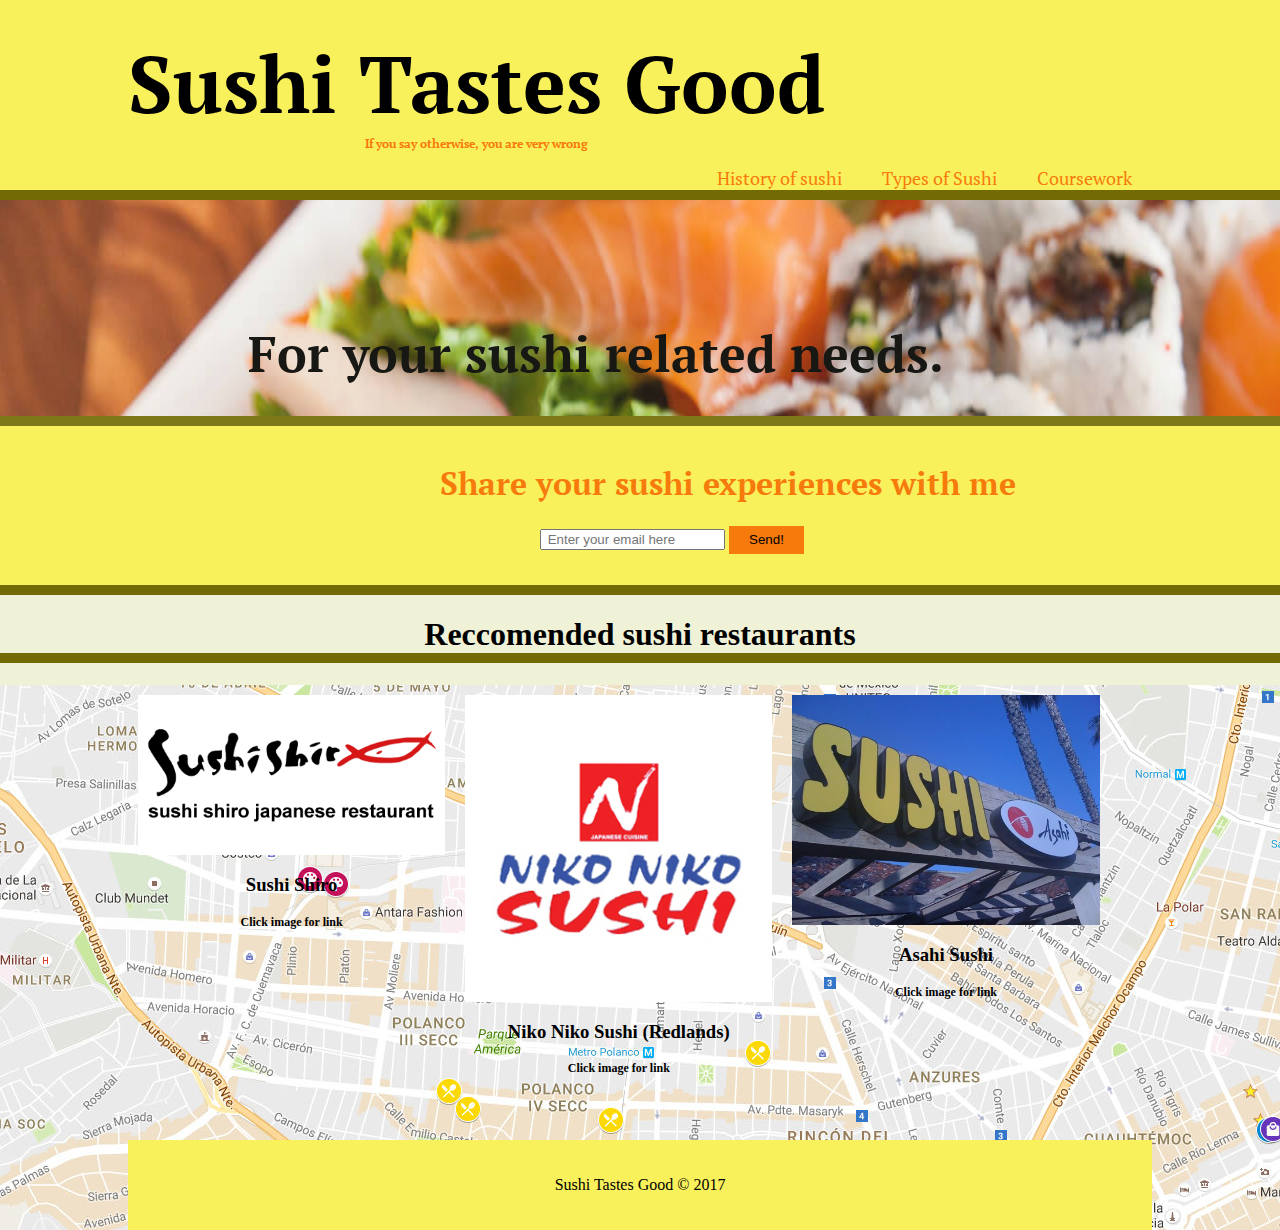
<file: index.html>
<html>
    <head>
            <meta charset= "utf-8">
            <meta name="viewport" content="width=device-width">
            <meta name="description" content=" Just some cool things about sushi">
            <meta name="keywords" content="sushi, Sushitastsesgood, goodsushi, fishnrice, Mmmsushi">
            <meta name="author" content="Jacob Hutabarat">
            <title> Sushi is good </title>
           <link rel="stylesheet" type="text/css" href="styler.css">
           <link rel="shortcut icon" href="favicon.ico">

     </head>
     <body>
     
         <header>
             <div class="container">
                 <div id="branding">
                     <h1 id="heading"></h1>
                    <h7><span class="highlight"><span class="smoltxt">If you say otherwise, you are very wrong</span></span></h7>
                     
                 </div>
                 <script src="script.js"></script>
                 <nav>
                     <ul id="menu">
                         <li><a href="History of sushi.html"> History of sushi</a></li>
                         <li><a href="Typesofsushi.html">Types of Sushi</a></li>
                         <li><a href="Page3.html">Coursework</a></li>
                     </ul>
                </nav>
            </div>    
        </header> 
        <section id="showcase">
            <div class="container">
                <h1 id="h2"> For your sushi related needs.</h1>
                </div>
        </section>
        
        <section id="newsletter">
            <div class="container">
                <h1> Share your sushi experiences with me </h1>
                <form>
                    <input type="email" placeholder=" Enter your email here">
                    <button type="submit" class="button_1">Send!</button>
                </form>
            </div>
        </section>
        
        <h1 id="rec"> Reccomended sushi restaurants</h1>
        
        <section id="boxes">
            <div class="container">
                <div class="box">
                <a href="https://www.yelp.com/biz/sushi-shiro-upland"><img src="sushishiro.png"></a>
                    <h3> Sushi Shiro<h3>
                    <p class="smaltxt">Click image for link</p>
                </div>
                
                <div class="box">
                <a href="https://nikotogo.com/"><img src="inkoninko.png"></a>
                    <h3> Niko Niko Sushi (Redlands)<h3>
                    <p class="smaltxt">Click image for link</p>
                </div>
                
                <div class="box">
                <a href="http://www.asahisushigh.com/"><img src="asahi.jpg"></a>
                    <h3> Asahi Sushi<h3>
                    <p class="smaltxt">Click image for link</p>
                </div>
                


<footer>
<p>Sushi Tastes Good &copy; 2017</p>
</footer>
               
    </body> 
</html>
</file>
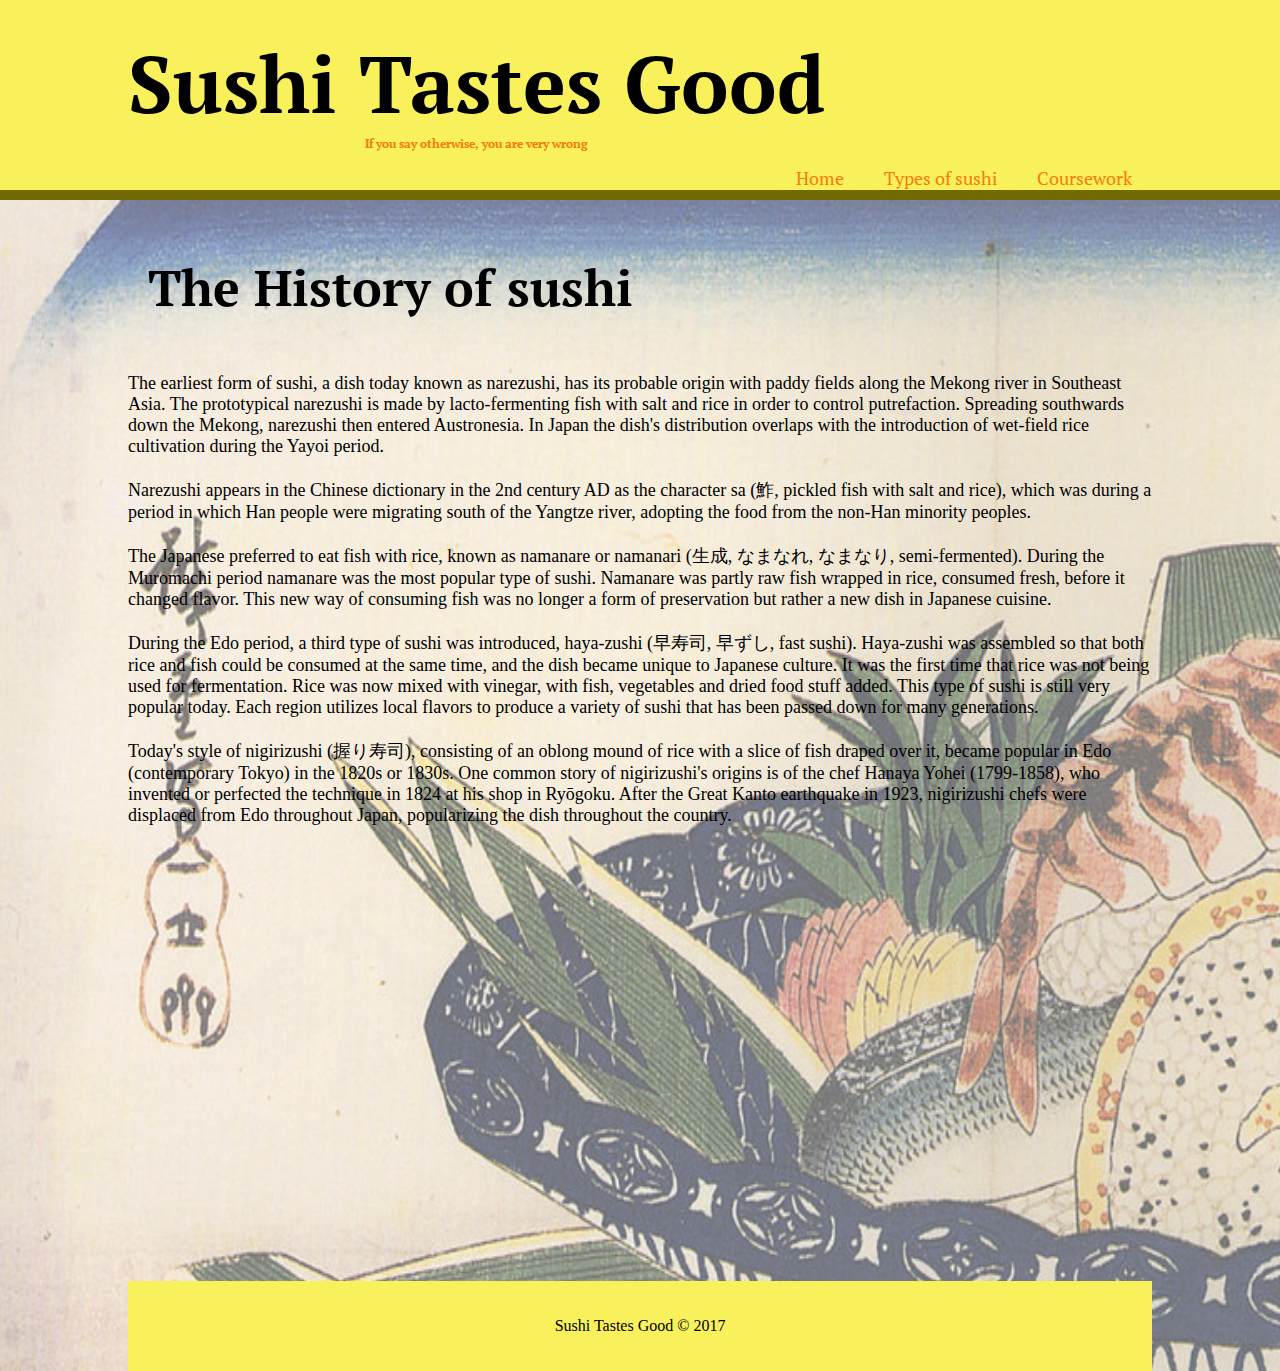
<file: History of sushi.html>
<html>
    <head>
              <meta charset= "utf-8">
            <meta name="viewport" content="width=device-width">
            <meta name="description" content=" Just some cool things about sushi">
            <meta name="keywords" content="sushi, Sushitastsesgood, goodsushi, fishnrice, Mmmsushi">
            <meta name="author" content="Jacob Hutabarat">
            <title> Sushi is good </title>
           <link rel="stylesheet" type="text/css" href="styler.css">
           <link rel="shortcut icon" href="favicon.ico">
     </head>
     <body>
     <section id="showcase2">
         <header>
             <div class="container">
                 <div id="branding">
                      <h1 id="heading"></h1>
                    <h7><span class="highlight"><span class="smoltxt">If you say otherwise, you are very wrong</span></span></h7>
                 </div>
                 <script src="script.js"></script>
                 <nav>
                     <ul id="menu">
                         <li><a href="index.html"> Home</a></li>
                         <li><a href="Typesofsushi.html">Types of sushi</a></li>
                         <li><a href="Page3.html">Coursework</a></li>
                     </ul>
                </nav>
            </div>    
        </header> 
        <section id="History of Sushi">
            <div class="container">
                <h1 id="h2"> The History of sushi</h1>
                <p id="EH">
                The earliest form of sushi, a dish today known as narezushi, has its probable origin with paddy fields along the Mekong river in Southeast Asia. The prototypical narezushi is made by lacto-fermenting fish with salt and rice in order to control putrefaction. Spreading southwards down the Mekong, narezushi then entered Austronesia. In Japan the dish's distribution overlaps with the introduction of wet-field rice cultivation during the Yayoi period.
                <br>
                <br>
                Narezushi appears in the Chinese dictionary in the 2nd century AD as the character sa (鮓, pickled fish with salt and rice), which was during a period in which Han people were migrating south of the Yangtze river, adopting the food from the non-Han minority peoples.
                <br>
                <br>
                The Japanese preferred to eat fish with rice, known as namanare or namanari (生成, なまなれ, なまなり, semi-fermented). During the Muromachi period namanare was the most popular type of sushi. Namanare was partly raw fish wrapped in rice, consumed fresh, before it changed flavor. This new way of consuming fish was no longer a form of preservation but rather a new dish in Japanese cuisine.
                <br>
                <br>
                During the Edo period, a third type of sushi was introduced, haya-zushi (早寿司, 早ずし, fast sushi). Haya-zushi was assembled so that both rice and fish could be consumed at the same time, and the dish became unique to Japanese culture. It was the first time that rice was not being used for fermentation. Rice was now mixed with vinegar, with fish, vegetables and dried food stuff added. This type of sushi is still very popular today. Each region utilizes local flavors to produce a variety of sushi that has been passed down for many generations.
                <br>
                <br>
                Today's style of nigirizushi (握り寿司), consisting of an oblong mound of rice with a slice of fish draped over it, became popular in Edo (contemporary Tokyo) in the 1820s or 1830s. One common story of nigirizushi's origins is of the chef Hanaya Yohei (1799-1858), who invented or perfected the technique in 1824 at his shop in Ryōgoku. After the Great Kanto earthquake in 1923, nigirizushi chefs were displaced from Edo throughout Japan, popularizing the dish throughout the country.
                </p>                
            
            
            
<footer>
<p>Sushi Tastes Good &copy; 2017</p>
</footer>            
            
                
    </body> 
</html>
</file>
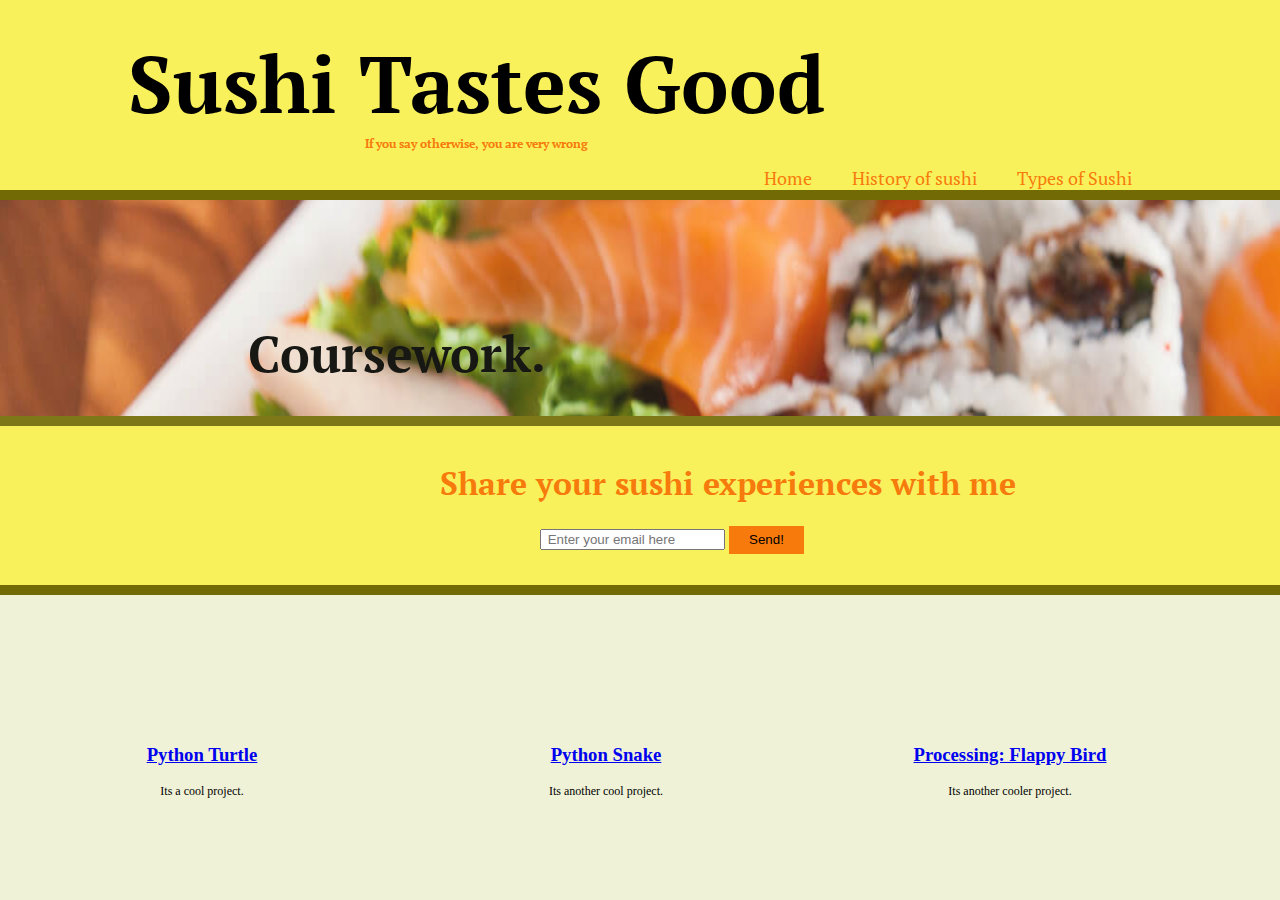
<file: Page3.html>
<html>
    <head>
            <meta charset= "utf-8">
            <meta name="viewport" content="width=device-width">
            <meta name="description" content=" Just some cool things about sushi">
            <meta name="keywords" content="sushi, Sushitastsesgood, goodsushi, fishnrice, Mmmsushi">
            <meta name="author" content="Jacob Hutabarat">
            <title> Sushi is good </title>
           <link rel="stylesheet" type="text/css" href="styler.css">
           <link rel="shortcut icon" href="favicon.ico">

     </head>
     <body>
         <header>
             <div class="container">
                 <div id="branding">
                     <h1 id="heading"></h1>
                    <h7><span class="highlight"><span class="smoltxt">If you say otherwise, you are very wrong</span></span></h7>
                 </div>
                 <script src="script.js"></script>
                 <nav>
                     <ul id="menu">
                         <li><a href="index.html">Home</a></li>
                         <li><a href="History of sushi.html"> History of sushi</a></li>
                         <li><a href="Typesofsushi.html">Types of Sushi</a></li>
                         
                     </ul>
                </nav>
            </div>    
        </header> 
        <section id="showcase">
            <div class="container">
                <h1 id="h2"> Coursework.</h1>
                
                </div>
        </section>
        
        <section id="newsletter">
            <div class="container">
                <h1> Share your sushi experiences with me </h1>
                <form>
                    <input type="email" placeholder=" Enter your email here">
                    <button type="submit" class="button_1">Send!</button>
                </form>
            </div>
        </section>
        
        <section id="boxes">
           <div class="coob">
                <a href="Part4.py"><h3> Python Turtle</h3></a>
                    
                    <p class="smaltxt">Its a cool project.</p>
                </div>
                
                <div class="coob">
                <a href="snake finished.py"><h3> Python Snake</h3></a>
                    
                    <p class="smaltxt">Its another cool project.</p>
                </div>
                 <div class="coob">
                <a href="thoebird.html"><h3> Processing: Flappy Bird</h3></a>
                    
                    <p class="smaltxt">Its another cooler project.</p>
                </div>




    </body> 
</html>
</file>
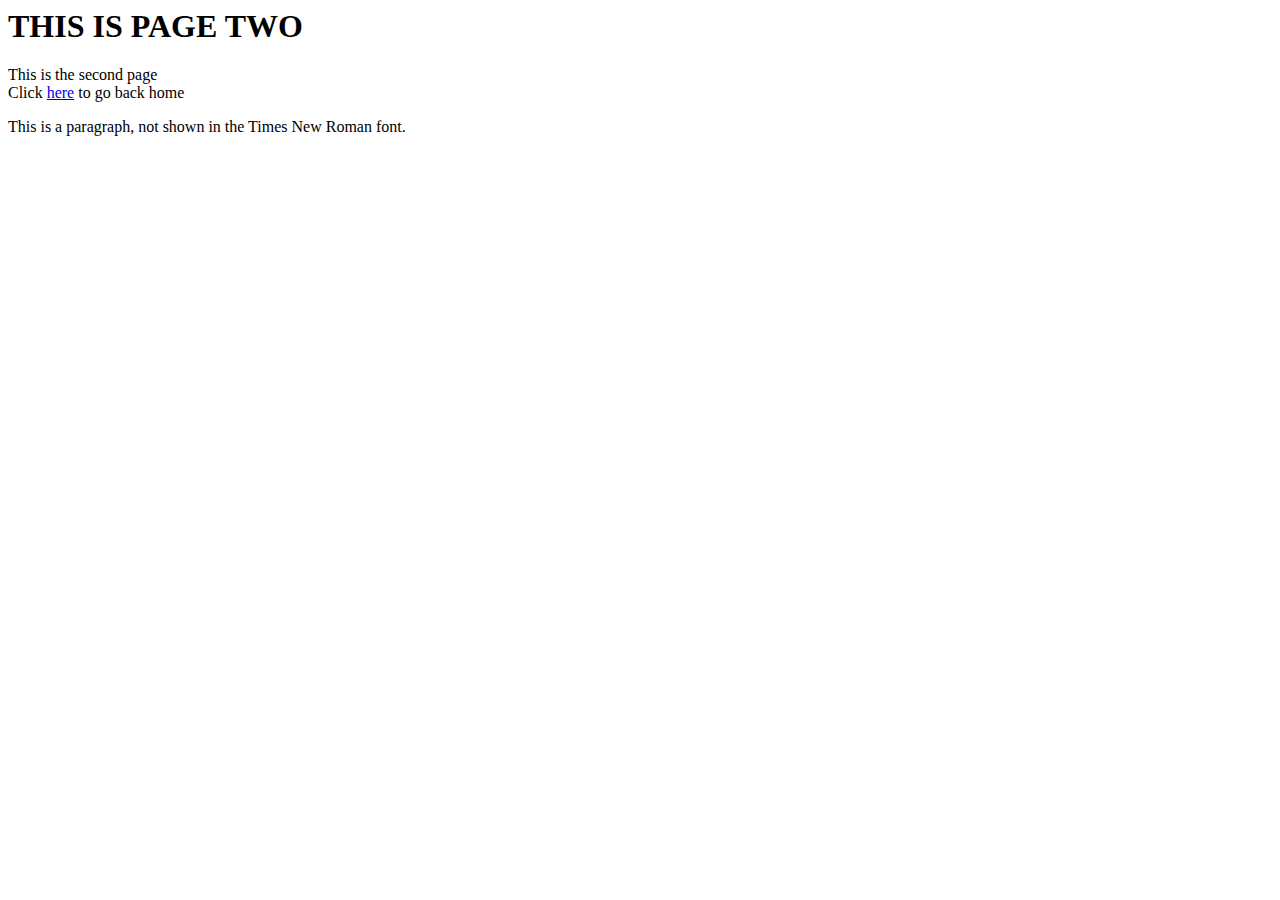
<file: second_page.html>
<html>
<head>
<style>
.courier {
    font-family: Courier;
}
</style>
<h1> THIS IS PAGE TWO </h1>
</head>
<body>
This is the second page
</br>
Click <a href="index.html"> here</a> to go back home

<p class="serif">This is a paragraph, not shown in the Times New Roman font.</p>





</body>










<html>
</file>
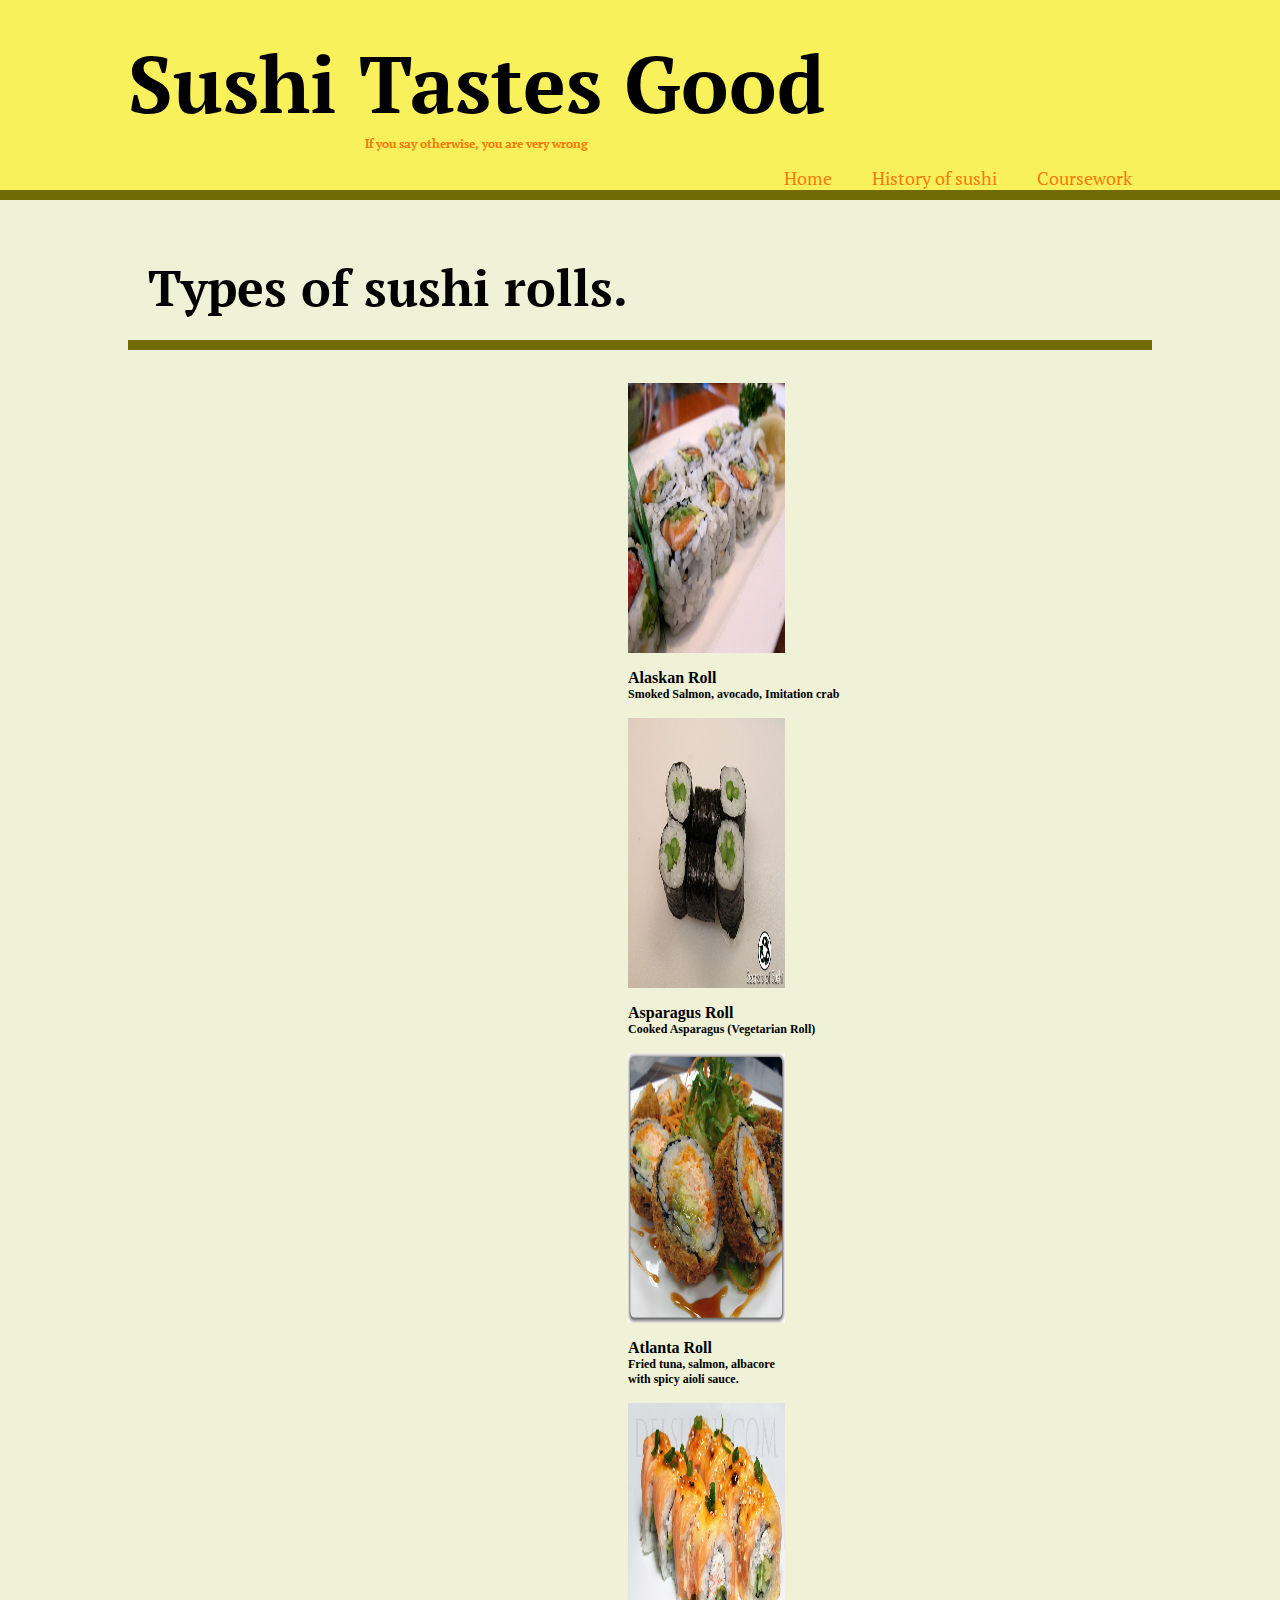
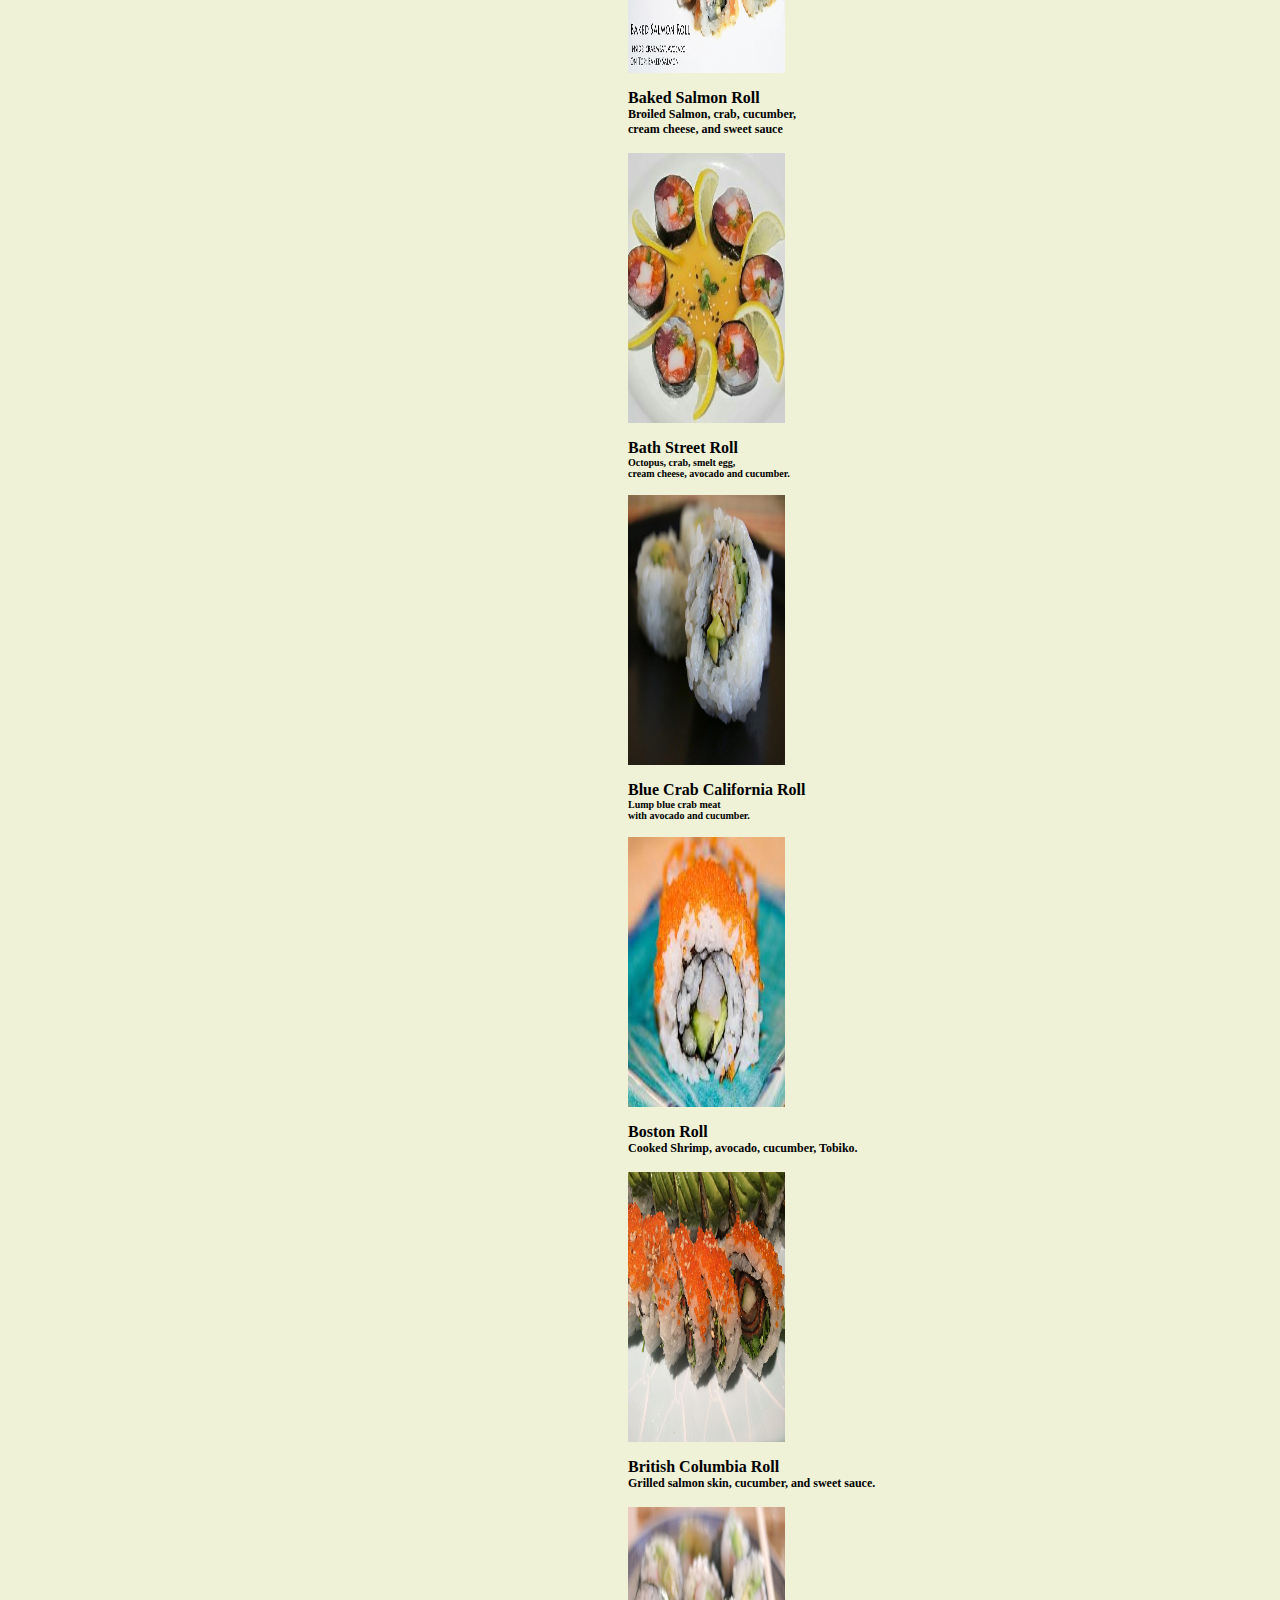
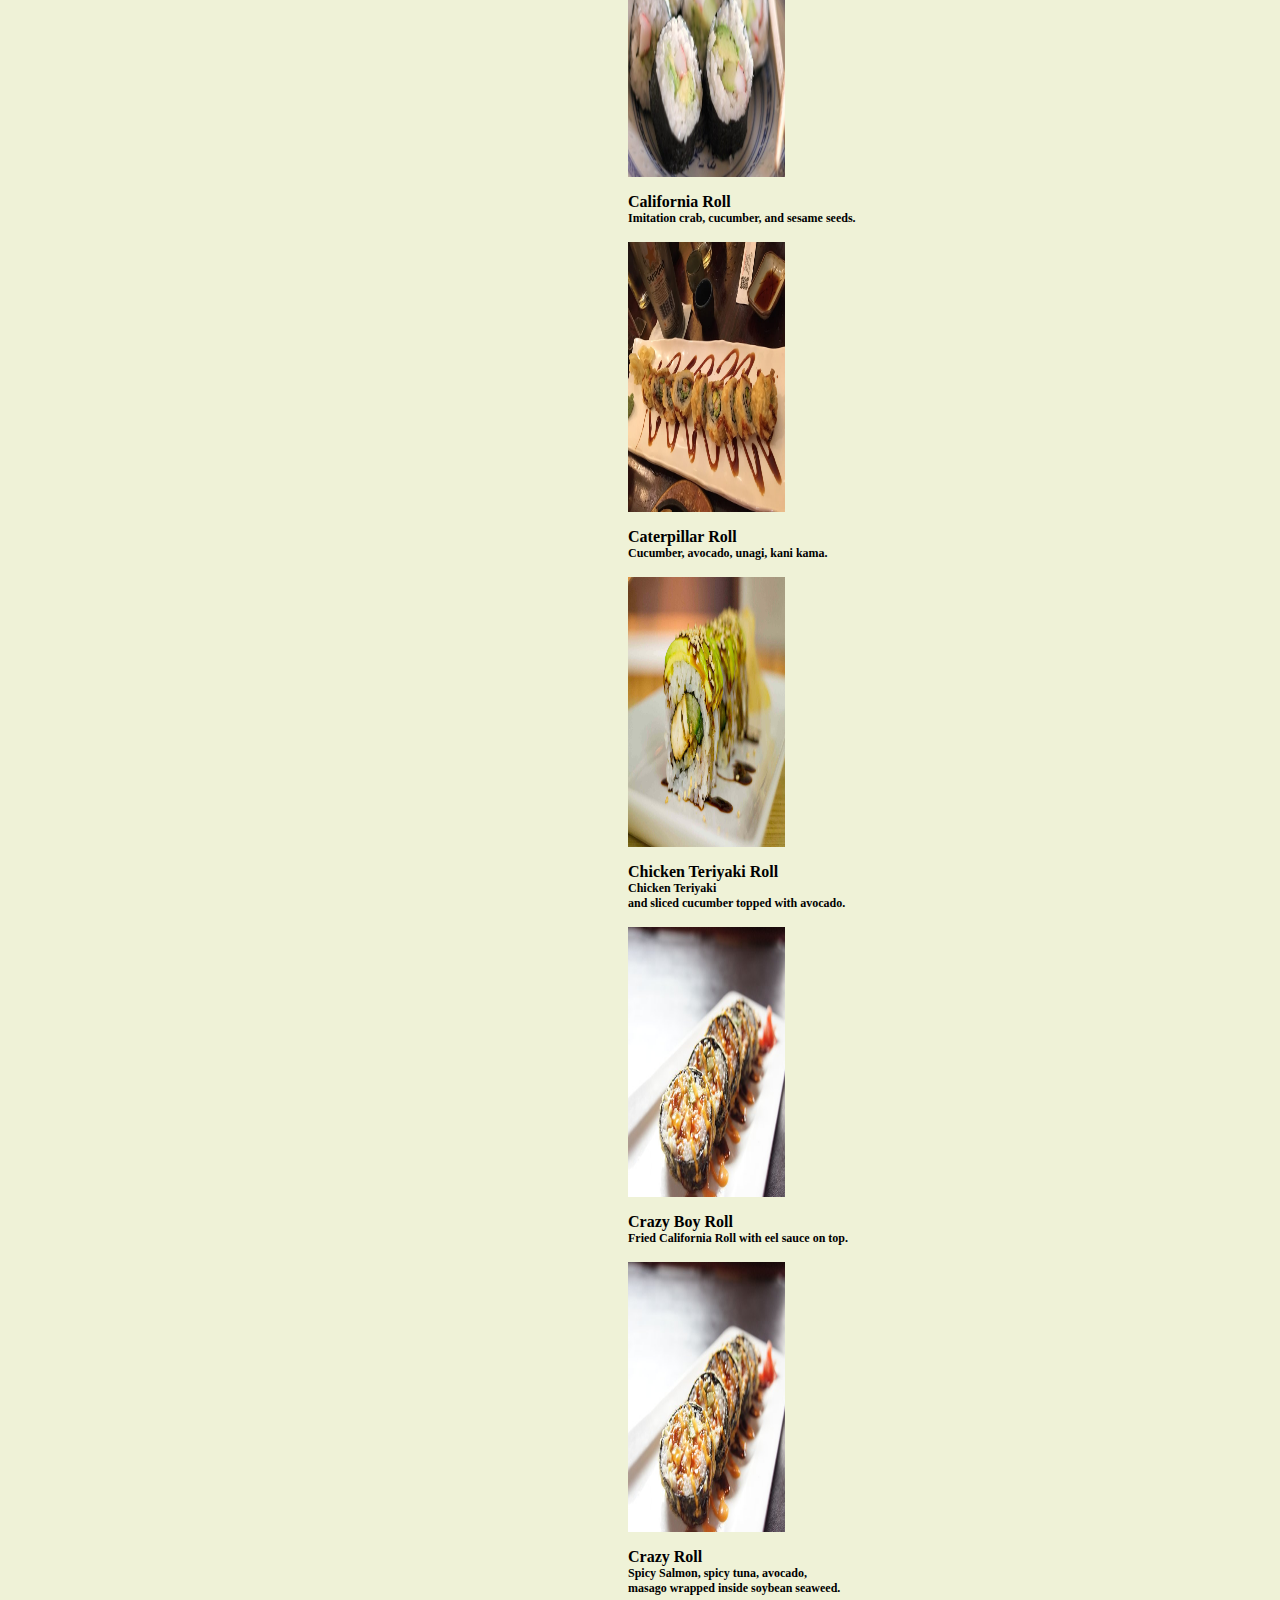
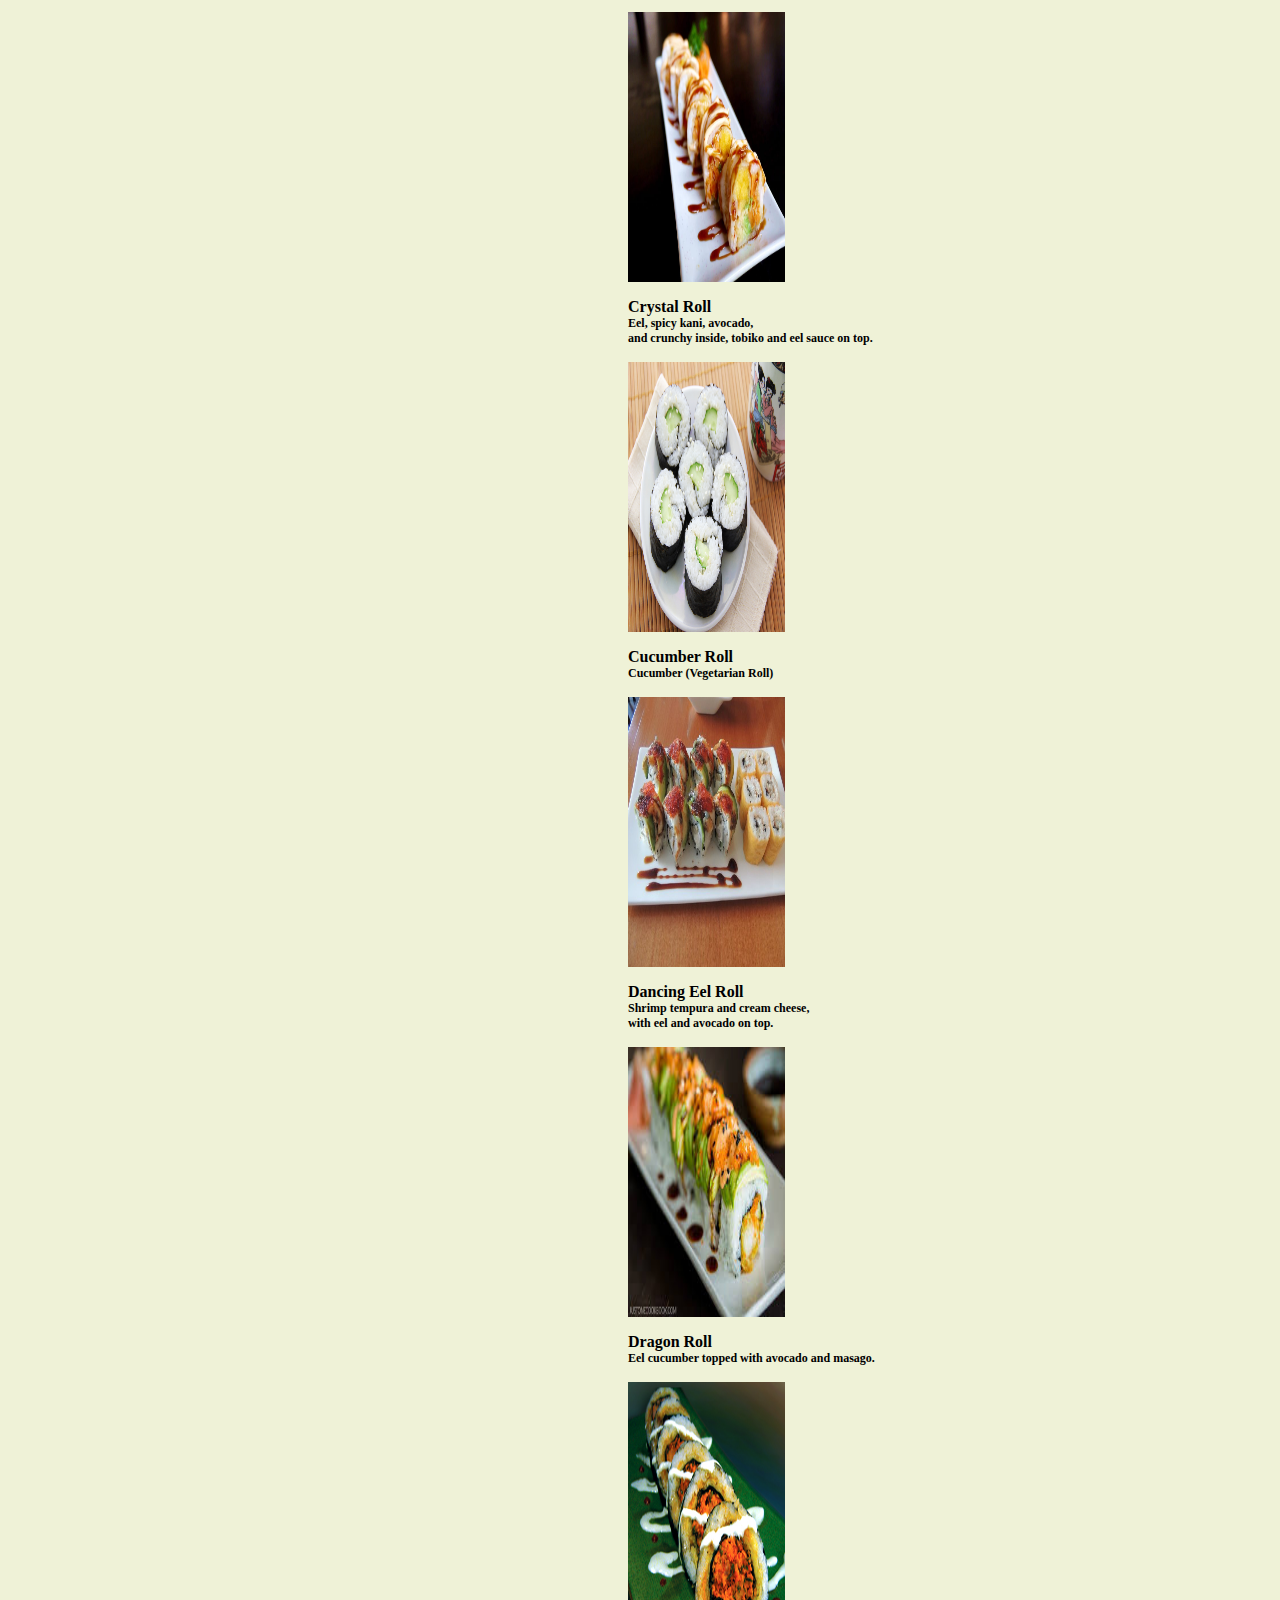
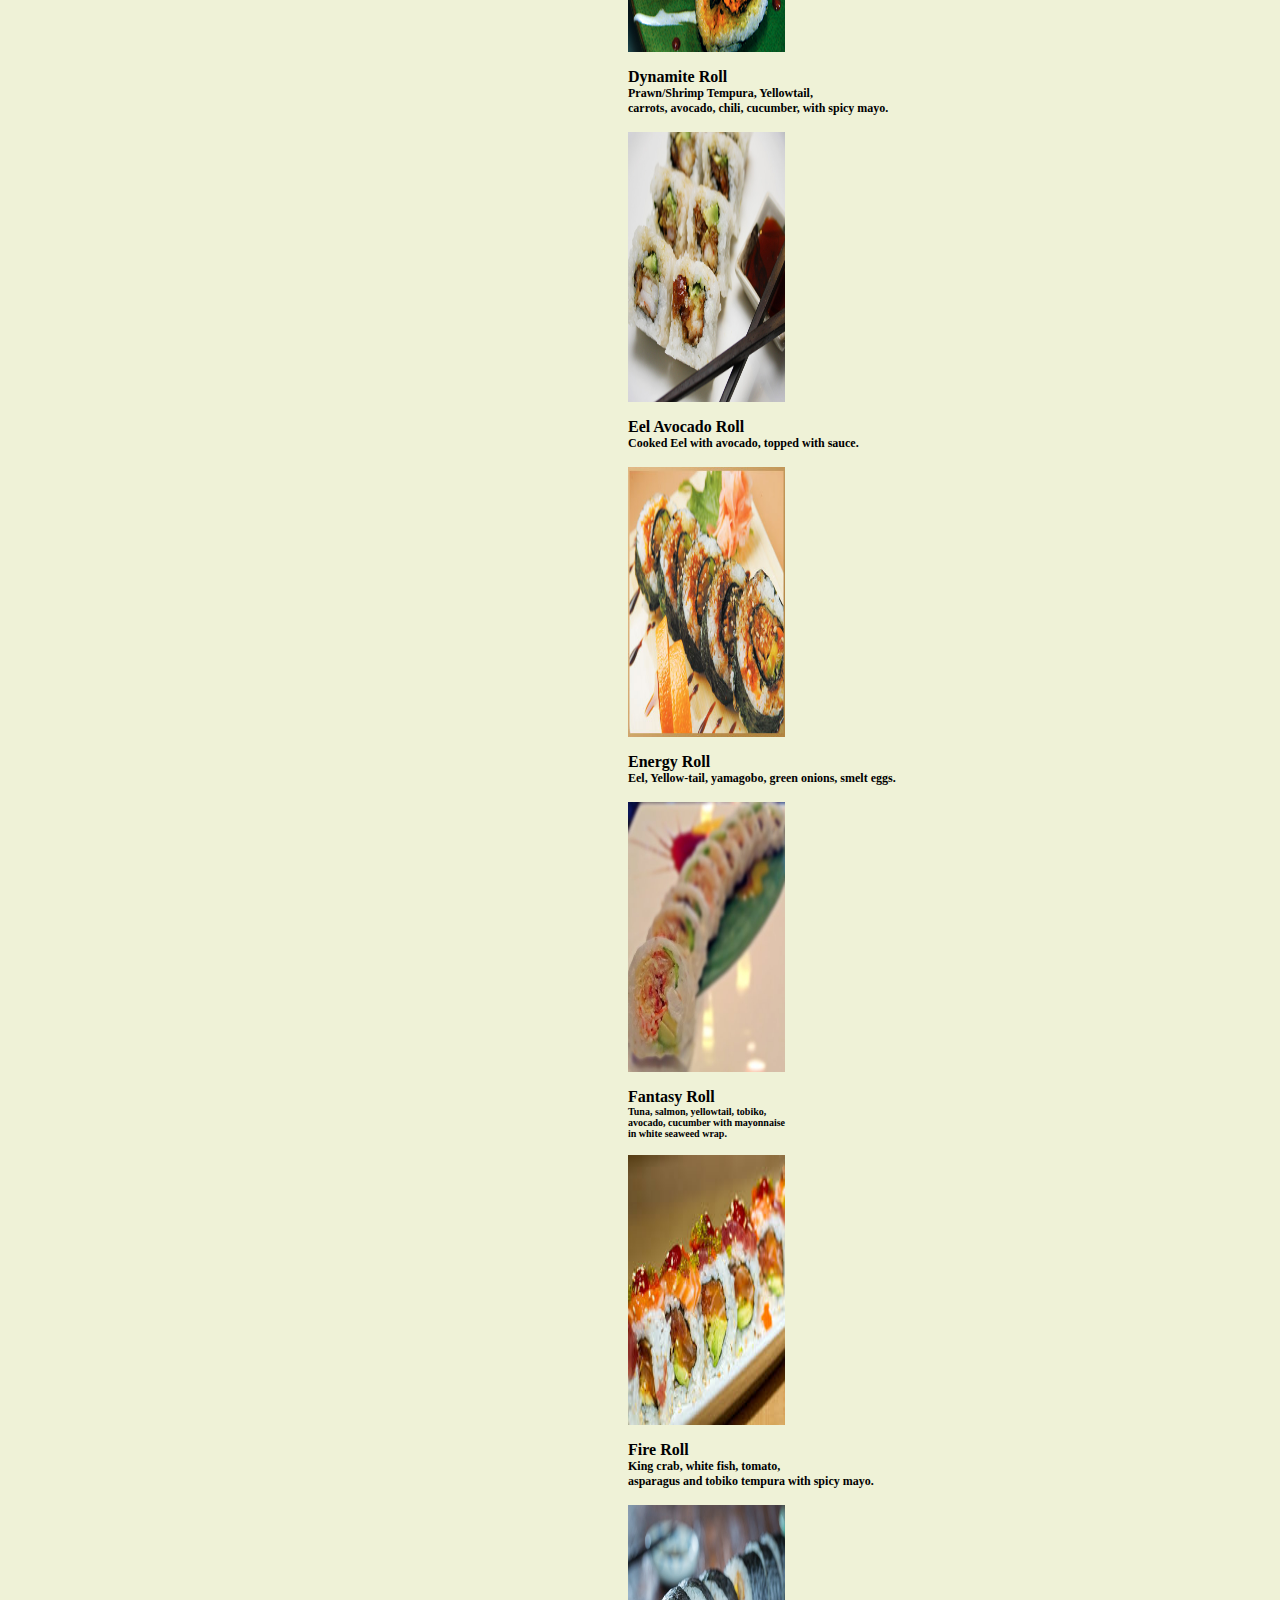
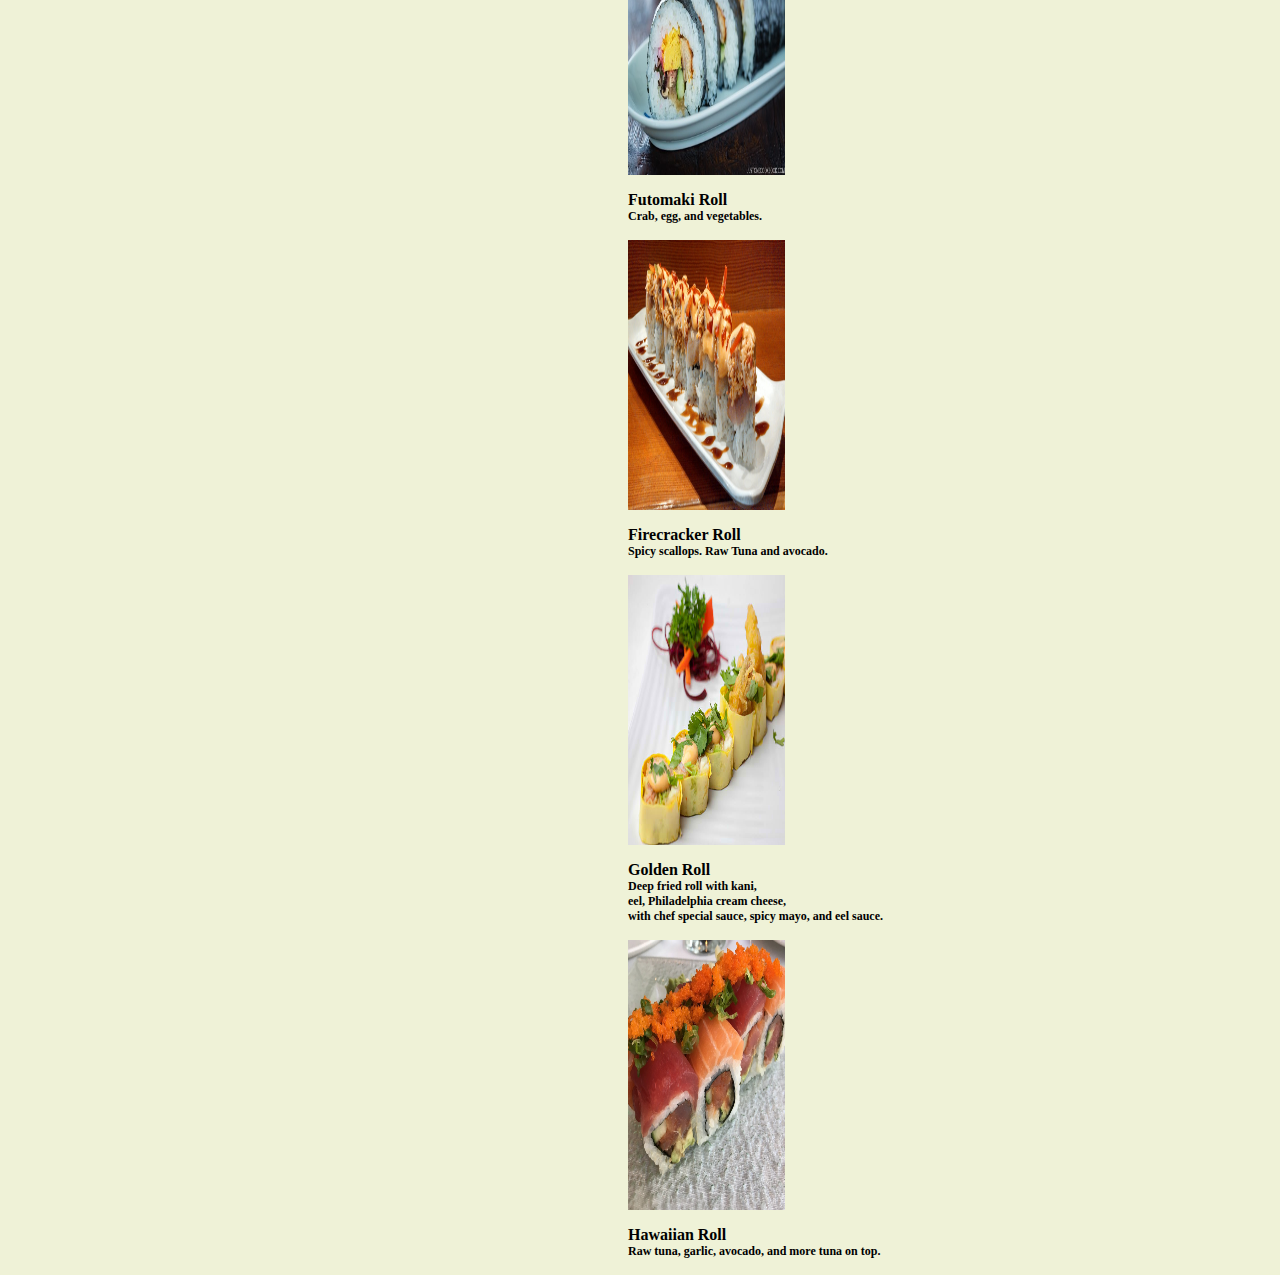
<file: Typesofsushi.html>
<html>
    <head>
            <meta charset= "utf-8">
            <meta name="viewport" content="width=device-width">
            <meta name="description" content=" Just some cool things about sushi">
            <meta name="keywords" content="sushi, Sushitastsesgood, goodsushi, fishnrice, Mmmsushi">
            <meta name="author" content="Jacob Hutabarat">
            <title> Sushi is good </title>
           <link rel="stylesheet" type="text/css" href="styler.css">
           <link rel="shortcut icon" href="favicon.ico">

     </head>
     <body>
         <header>
             <div class="container">
                 <div id="branding">
                      <h1 id="heading"></h1>
                    <h7><span class="highlight"><span class="smoltxt">If you say otherwise, you are very wrong</span></span></h7>
                 </div>
                 <script src="script.js"></script>
                 <nav>
                     <ul id="menu">
                         <li><a href="index.html">Home</a></li>
                         <li><a href="History of sushi.html"> History of sushi</a></li>
                         <li><a href="Page3.html">Coursework</a></li>
                     </ul>
                </nav>
            </div>    
        </header> 
        
            <div class="container">
                <h1 id="h3"> Types of sushi rolls.</h1>
                <!-- SUSHI NO 1-->
            <section id="list">
                    <div class="sushiItem">
                        <img class="resize" src="AlaskanRoll.jpg">
                        <p class = "sushilist">Alaskan Roll<br>
                        <span class='smaltxt'>Smoked Salmon, avocado, Imitation crab </span>
                        </p>
                    </div>
                    
                    <div class="sushiItem">
                        <img class="resize" src="AsparagusRoll10.jpg">
                        <p class = "sushilist"> Asparagus Roll
                        <br>
                        <span class="smaltxt">Cooked Asparagus (Vegetarian Roll) </span>
                        </p>
                    </div>
                    
                    <div class="sushiItem">
                        <img class="resize" src="atlantaroll.jpg">
                        <p class = "sushilist">Atlanta Roll 
                        <br>
                        <span class="smaltxt">Fried tuna, salmon, albacore <br>with spicy aioli sauce. </span>
                        </p>
                    </div>
                    
                    <div class="sushiItem">
                        <img class="resize" src="bakedsalmon.jpg">
                        <p class = "sushilist"> Baked Salmon Roll
                        <br>
                        <span class="smaltxt">Broiled Salmon, crab, cucumber,<br> cream cheese, and sweet sauce </span>
                        </p>
                    </div>
                    
                    <div class="sushiItem">
                        <img class="resize" src="bathstreet.jpg">
                        <p class = "sushilist">Bath Street Roll 
                        <br>
                        <span class="smalrtxt">Octopus, crab, smelt egg, <br>cream cheese, avocado and cucumber. </span>
                        </p>
                    </div>
                    
                    <div class="sushiItem">
                        <img class="resize" src="bluecrab.jpg">
                        <p class = "sushilist">Blue Crab California Roll 
                        <br>
                        <span class="smalrtxt">Lump blue crab meat <br>with avocado and cucumber. </span>
                        </p>
                    </div>
                    
                    
                    <div class="sushiItem">
                        <img class="resize" src="bostonroll.jpg">
                        <p class = "sushilist">Boston Roll  
                        <br>
                        <span class="smaltxt">Cooked Shrimp, avocado, cucumber, Tobiko. </span>
                        </p>
                    </div>
                    
                    
                    <div class="sushiItem">
                        <img class="resize" src="britishcolombia.jpg">
                        <p class = "sushilist">British Columbia Roll 
                        <br>
                        <span class="smaltxt">Grilled salmon skin, cucumber, and sweet sauce. </span>
                        </p>
                    </div>
                    
                    
                    <div class="sushiItem">
                        <img class="resize" src="californiaroll.jpg">
                        <p class = "sushilist">California Roll 
                        <br>
                        <span class="smaltxt">Imitation crab, cucumber, and sesame seeds. </span>
                        </p>
                    </div>
                    
                    
                    <div class="sushiItem">
                        <img class="resize" src="crazyboy.jpg">
                        <p class = "sushilist">Caterpillar Roll 
                        <br>
                        <span class="smaltxt">Cucumber, avocado, unagi, kani kama. </span>
                        </p>
                    </div>
                    
                    
                    <div class="sushiItem">
                        <img class="resize" src="chickenteri.jpg">
                        <p class = "sushilist">Chicken Teriyaki Roll 
                        <br>
                        <span class="smaltxt">Chicken Teriyaki <br>and sliced cucumber topped with avocado. </span>
                        </p>
                    </div>
                    
                    
                    <div class="sushiItem">
                        <img class="resize" src="crazyroll.jpg">
                        <p class = "sushilist">Crazy Boy Roll
                        <br>
                        <span class="smaltxt">Fried California Roll with eel sauce on top. </span>
                        </p>
                    </div>
                    
                    
                    <div class="sushiItem">
                        <img class="resize" src="crazyroll.jpg">
                        <p class = "sushilist">Crazy Roll  
                        <br>
                        <span class="smaltxt">Spicy Salmon, spicy tuna, avocado,<br> masago wrapped inside soybean seaweed. </span>
                        </p>
                    </div>
                    
                    
                    <div class="sushiItem">
                        <img class="resize" src="crystalroll.jpg">
                        <p class = "sushilist"> Crystal Roll
                        <br>
                        <span class="smaltxt">Eel, spicy kani, avocado, <br>and crunchy inside, tobiko and eel sauce on top. </span>
                        </p>
                    </div>
                    
                    
                    <div class="sushiItem">
                        <img class="resize" src="cucumberroll.jpg">
                        <p class = "sushilist">Cucumber Roll 
                        <br>
                        <span class="smaltxt">Cucumber (Vegetarian Roll) </span>
                        </p>
                    </div>
                    
                    
                    <div class="sushiItem">
                        <img class="resize" src="dancingeel.jpg">
                        <p class = "sushilist">Dancing Eel Roll 
                        <br>
                        <span class="smaltxt">Shrimp tempura and cream cheese,<br> with eel and avocado on top. </span>
                        </p>
                    </div>
                    
                    
                    <div class="sushiItem">
                        <img class="resize" src="dragonroll.jpg">
                        <p class = "sushilist">Dragon Roll 
                        <br>
                        <span class="smaltxt">Eel cucumber topped with avocado and masago. </span>
                        </p>
                    </div>
    
                    
                    <div class="sushiItem">
                        <img class="resize" src="dynamiteroll.jpg">
                        <p class = "sushilist">Dynamite Roll 
                        <br>
                        <span class="smaltxt">Prawn/Shrimp Tempura, Yellowtail, <br>carrots, avocado, chili, cucumber, with spicy mayo. </span>
                        </p>
                    </div>
                    
                    
                    <div class="sushiItem">
                        <img class="resize" src="eelavocado.jpg">
                        <p class = "sushilist">Eel Avocado Roll 
                        <br>
                        <span class="smaltxt">Cooked Eel with avocado, topped with sauce. </span>
                        </p>
                    </div>
                    
                    
                    <div class="sushiItem">
                        <img class="resize" src="energyroll.jpg">
                        <p class = "sushilist">Energy Roll 
                        <br>
                        <span class="smaltxt">Eel, Yellow-tail, yamagobo, green onions, smelt eggs. </span>
                        </p>
                    </div>
                    
                    
                    <div class="sushiItem">
                        <img class="resize" src="fantasyroll.jpg">
                        <p class = "sushilist">Fantasy Roll 
                        <br>
                        <span class="smalrtxt">Tuna, salmon, yellowtail, tobiko, <br>avocado, cucumber with mayonnaise <br>in white seaweed wrap. </span>
                        </p>
                    </div>
                    
                    
                    <div class="sushiItem">
                        <img class="resize" src="fireroll.jpg">
                        <p class = "sushilist">Fire Roll 
                        <br>
                        <span class="smaltxt">King crab, white fish, tomato, <br>asparagus and tobiko tempura with spicy mayo.
                     </span>
                        </p>
                    </div>
                    
                    
                    <div class="sushiItem">
                        <img class="resize" src="futomakiroll.jpg">
                        <p class = "sushilist">Futomaki Roll 
                        <br>
                        <span class="smaltxt">Crab, egg, and vegetables. </span>
                        </p>
                    </div>
                    
                    
                    <div class="sushiItem">
                        <img class="resize" src="firecrackerroll.jpg">
                        <p class = "sushilist">Firecracker Roll
                        <br>
                        <span class="smaltxt">Spicy scallops. Raw Tuna and avocado. </span>
                        </p>
                    </div>
                    
                    
                    <div class="sushiItem">
                        <img class="resize" src="goldenroll.jpg">
                        <p class = "sushilist">Golden Roll  
                        <br>
                        <span class="smaltxt">Deep fried roll with kani,<br> eel, Philadelphia cream cheese,<br> with chef special sauce, spicy mayo, and eel sauce. </span>
                        </p>
                    </div>
                    
                    
                    <div class="sushiItem">
                        <img class="resize" src="hawaiianroll.jpg">
                        <p class = "sushilist">Hawaiian Roll 
                        <br>
                        <span class="smaltxt">Raw tuna, garlic, avocado, and more tuna on top. </span>
                        </p>
                    </div>
                
            </section>
       
                
               
    </body> 
</html>
</file>
<file: styler.css>
@import url('https://fonts.googleapis.com/css?family=PT+Serif');


Header{
    background-color:#f9f15c;
    text-align: center;
    padding-top:30px;
    min-height:70px;
    border-bottom:#726b05 10px solid; 
    font-family: 'PT Serif', serif;
    font-size:40px;
    
}    

header ul{
    margin:0;
    padding:0px;
}

    body {
        background-color: #eff2d7;
        padding:0;
        margin:0;
        background-size: 1500px 1800px;
        
    }
    /* oh hi mark*/
       #h2 {
            font-weight: bold;
            font-size: 50px;
        text-align: left;
        padding: 20px;
        font-family: 'PT Serif', serif;

        
    } 

       #h3 {
            font-weight: bold;
            font-size: 50px;
        text-align: left;
        padding: 20px;
        font-family: 'PT Serif', serif;
        border-bottom:#726b05 10px solid; 
        
    }
    
            
    .button_1{
        height:28px;
        background:#f77a0c;
        padding-left: 20px;
        padding-right:20px;
        border:0;
    }
    
    .container{
        width:80%;
        margin:auto;
        overflow:hidden;    
    }

         
          #menu li {
            text-decoration: none;
            font-size: large;
            font-family: 'PT Serif', serif;

            
        }
          header li{
              float:left;
              display: inline;
              padding: 0 20px 0 20px;
              
          }
          
          header a{
              background:#f9f15c;
              color:#f77a0c;
              text-transform:none;
              text-decoration: none;
          }
              
          
         
          
          header #branding{
              float:left;
          }
          
          header #branding h1{
              margin:0px;
          }
          header nav{
              float:right;
              margin-top: 15px;
          }
          
          header .highlight, header .current a{
              color:#f77a0c;
              font-weight: bold;
          }
          
          header .smoltxt, header .current a{
              font-size: 12px;
          }
          /* sushi list organization*/
             
             /*sushi right column*/ 
             #list{
                 padding-left: 500px;
             }
          .sushiItem{
              margin: auto;
              padding:0;
              font-weight: bold;
          }
          .smaltxt{
              font-size:12px;
              
              
          }
          .smalrtxt{
              font-size: 10px;
          }
             
             /*sushi left column*/    
        
         .resize {
              width:30%;    
              height:30%;
              padding:0px;
              
        }
            
              /* Showcase */
               #showcase{
                   min-height: 200px;
        background:url("sushi.jpg") no-repeat 0 -400px;
        background-size: 1900px 2000px;
        opacity: 0.9;
        border-bottom:#726b05 10px solid; 
    }
            #showcase h1{
                margin-top: 100px;
                font-size: 50px;
                margin-bottom:10px;
                margin-left:100px;
                
            }
        #showcase p{
            font-size: 20;
            margin-left:400px;
            
        }
              
    #showcase2{
        min-height:900;
        background:url("RH.jpg") no-repeat;
        background-size: 2000px 2000px;
    }
    
    #EH{
        font-size: 18px;
        
    }
    
    #newsletter{
        padding: 15px;
        color:#f77a0c;
        background-color:#f9f15c;
        font-family: 'PT Serif', serif;
        border-bottom:#726b05 10px solid; 
    
    }
    
    #newsletter h1{
        margin-left: 300px;
    }
    
    #newsletter form{
        margin-left: 400px;
    }
    
    
    
    #boxes{
        background:url("gog.jpg") no-repeat;
        margin-top:20px;
    }
    
    #boxes .box{
        float:left;
        width:30%;
        text-align: center;
        padding:10px;
    }
    
     #boxes .coob{
        float:left;
        width:30%;
        text-align: center;
        padding:10px;
        margin-top: 100px;
    }
    
    #boxes .box img{
        width:100%;
    }
    
    
    footer{
        padding:20px;
        margin-top:455;
        margin-left: auto;
        background-color:#f9f15c;
        text-align: center;
    }
    
    #rec{
        text-align: center;
        border-bottom:#726b05 10px solid;
    }
</file>
